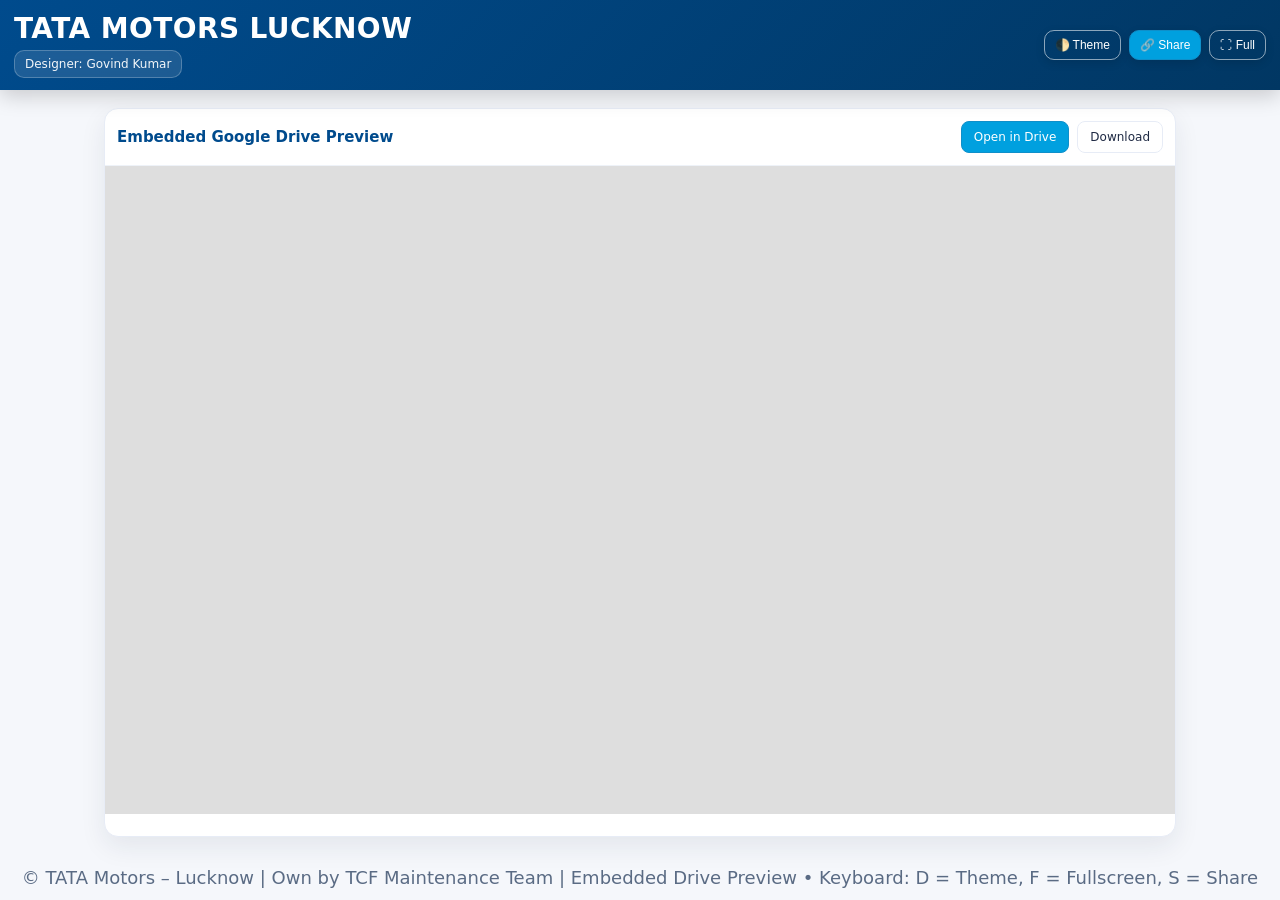
<file: Web page v2.html>
<!DOCTYPE html>
<html lang="en">
<head>
  <meta charset="UTF-8" />
  <meta name="viewport"
        content="width=device-width, initial-scale=1, viewport-fit=cover" />
  <title>TATA MOTORS LUCKNOW</title>

  <!-- App-like colors -->
  <meta name="theme-color" content="#004b8d" media="(prefers-color-scheme: light)">
  <meta name="theme-color" content="#0b1b2d" media="(prefers-color-scheme: dark)">

  <!-- PWA Manifest (optional but recommended) -->
  <link rel="manifest" href="manifest.webmanifest">

  <style>
    :root{
      --brand:#004b8d;       /* TATA blue */
      --accent:#00a0df;
      --bg:#f5f7fb;
      --card:#ffffff;
      --text:#1f2a44;
      --muted:#5a6b84;
      --border:#e7ecf6;
      --shadow: 0 10px 26px rgba(31,42,68,.08);
    }
    /* Dark theme tokens */
    :root.dark{
      --bg:#0b1b2d;
      --card:#101f36;
      --text:#e8eef9;
      --muted:#9fb2d0;
      --border:#1b3356;
      --shadow: 0 10px 26px rgba(0,0,0,.45);
    }

    *{ box-sizing:border-box }
    html,body{ height:100% }
    body{
      margin:0;
      font-family: system-ui, -apple-system, Segoe UI, Roboto, Arial, sans-serif;
      background:var(--bg);
      color:var(--text);
      -webkit-font-smoothing: antialiased;
      -moz-osx-font-smoothing: grayscale;
    }
    .app{
      min-height:100dvh;
      display:grid;
      grid-template-rows:auto 1fr auto;
    }

    /* Header */
    .header{
      background:linear-gradient(135deg, var(--brand), #013763);
      color:#fff;
      padding:12px 14px;
      position:sticky;
      top:0;
      z-index:20;
      box-shadow:0 6px 20px rgba(0,0,0,.18);
      display:flex;
      align-items:center;
      justify-content:space-between;
      gap:10px;
    }
    .title-wrap{
      min-width:0;
    }
    .title{
      margin:0;
      font-weight:800;
      letter-spacing:.4px;
      font-size:clamp(18px, 4.5vw, 28px);
      line-height:1.2;
    }
    .designer{
      margin-top:4px;
      display:inline-block;
      font-size:12px;
      opacity:.95;
      background: rgba(255,255,255,.12);
      padding:6px 10px;
      border-radius:10px;
      border:1px solid rgba(255,255,255,.25);
      backdrop-filter: blur(6px);
    }

    .actions{
      display:flex;
      gap:8px;
      align-items:center;
      flex-wrap:wrap;
    }
    .btn{
      appearance:none;
      border:1px solid #0f8fc9;
      background:var(--accent);
      color:#fff;
      padding:8px 10px;
      border-radius:10px;
      font-size:12px;
      line-height:1;
      cursor:pointer;
      box-shadow:0 3px 10px rgba(0,0,0,.12);
      display:inline-flex;
      align-items:center;
      gap:6px;
    }
    .btn.outline{
      background:transparent;
      border:1px solid rgba(255,255,255,.55);
      color:#fff;
    }
    .btn[disabled]{ opacity:.55; cursor:not-allowed }

    /* Content */
    .content{
      padding:14px;
      display:grid;
      gap:14px;
    }
    .card{
      background:var(--card);
      border-radius:14px;
      border:1px solid var(--border);
      box-shadow: var(--shadow);
      overflow:hidden;
    }
    .card-header{
      display:flex;
      align-items:center;
      justify-content:space-between;
      gap:10px;
      padding:12px 12px;
      border-bottom:1px solid #eef2f8;
    }
    :root.dark .card-header{ border-bottom-color:#173054; }
    .card-title{
      margin:0;
      font-size:15px;
      font-weight:700;
      color:var(--brand);
    }
    .linkbar{
      display:flex;
      gap:8px;
      flex-wrap:wrap;
    }
    .link{
      text-decoration:none;
      font-size:12px;
      color:#fff;
      background:var(--accent);
      padding:8px 12px;
      border-radius:8px;
      border:1px solid #0f8fc9;
      white-space:nowrap;
    }
    .link.secondary{
      background:transparent;
      color:var(--text);
      border:1px solid var(--border);
    }

    /* Smart frame area */
    .frame-wrap{
      position:relative;
      width:100%;
      background: color-mix(in oklab, var(--card) 90%, black);
      aspect-ratio: 16/9;
      min-height: 60vh;  /* good height on small phones */
      overflow:hidden;
    }
    /* Loading skeleton */
    .skeleton{
      position:absolute;
      inset:0;
      background: linear-gradient(90deg,
        rgba(255,255,255,0.06) 0%,
        rgba(255,255,255,0.14) 50%,
        rgba(255,255,255,0.06) 100%);
      animation: shimmer 1.6s infinite;
      z-index:1;
    }
    @keyframes shimmer{
      0% { transform: translateX(-40%); }
      100% { transform: translateX(40%); }
    }
    .frame{
      position:absolute;
      inset:0;
      width:100%;
      height:100%;
      border:0;
      background:transparent;
    }

    .notice{
      display:none;
      position:absolute;
      inset:auto 12px 12px 12px;
      background: rgba(0,0,0,.7);
      color:#fff;
      padding:10px 12px;
      border-radius:10px;
      font-size:12px;
      z-index:2;
    }

    /* Footer */
    .footer{
      padding:12px 14px;
      font-size:18px;
      color:#fff;
      color:var(--muted);
      text-align:center;
    }

    /* Larger screens */
    @media (min-width: 768px){
      .content{ padding:18px; }
      .frame-wrap{ min-height: 70vh; }
    }
    @media (min-width: 1100px){
      .content{ max-width:1100px; margin:0 auto; }
      .frame-wrap{ aspect-ratio: 16/9; min-height: 72vh; }
    }

    /* Focus visibility for a11y */
    :focus-visible{
      outline: 3px solid #00c2ff;
      outline-offset: 3px;
      border-radius:8px;
    }

    /* iOS safe area */
    @supports (padding: max(0px)){
      .header{ padding-left:max(14px, env(safe-area-inset-left)); padding-right:max(14px, env(safe-area-inset-right)); }
      .content{ padding-left:max(14px, env(safe-area-inset-left)); padding-right:max(14px, env(safe-area-inset-right)); }
      .footer{ padding-left:max(14px, env(safe-area-inset-left)); padding-right:max(14px, env(safe-area-inset-right)); }
    }
  </style>
</head>
<body>
  <div class="app">
    <!-- Header -->
    <header class="header" role="banner">
      <div class="title-wrap">
        <h1 class="title">TATA MOTORS LUCKNOW</h1>
        <span class="designer" aria-label="Designer credit">Designer: Govind Kumar</span>
      </div>

      <div class="actions" role="group" aria-label="Quick actions">
        <button id="themeBtn" class="btn outline" title="Toggle theme (D)">
          🌓 Theme
    
        <button id="shareBtn" class="btn" title="Share (S)">
          🔗 Share
        </button>
        <button id="fullscreenBtn" class="btn outline" title="Fullscreen (F)">
          ⛶ Full
        </button>
      </div>
    </header>

    <!-- Main -->
    <main class="content" role="main">
      <section class="card" aria-labelledby="embedTitle">
        <div class="card-header">
          <h2 id="embedTitle" class="card-title">Embedded Google Drive Preview</h2>
          <div class="linkbar" role="group" aria-label="Links">
            <a class="link" target="_blank" rel="noopener"
               href="https://drive.google.com/file/d/1_lNwHBjgFdYIq71XTDjYf-x-funEaSr9/view"
               title="Open in Google Drive">Open in Drive</a>
            <a class="link secondary" target="_blank" rel="noopener"
               href="https://drive.google.com/uc?export=download&id=1_lNwHBjgFdYIq71XTDjYf-x-funEaSr9"
               title="Direct download">Download</a>
          </div>
        </div>

        <div class="frame-wrap" id="frameWrap">
          <div class="skeleton" aria-hidden="true"></div>
          <!-- Google Drive preview -->
          <iframe
            id="driveFrame"
            class="frame"
            title="Google Drive preview"
            src="https://drive.google.com/file/d/1_lNwHBjgFdYIq71XTDjYf-x-funEaSr9/preview"
            allow="autoplay; fullscreen"
            referrerpolicy="no-referrer-when-downgrade"
            loading="lazy">
          </iframe>
          <div id="notice" class="notice" role="status" aria-live="polite">
            Having trouble loading the preview? Tap “Open in Drive” above. If the file is restricted,
            change sharing to “Anyone with the link can view.”
          </div>
        </div>
      </section>
    </main>

    <!-- Footer -->
    <footer class="footer" >
      © TATA Motors – Lucknow | Own by TCF Maintenance Team | Embedded Drive Preview • Keyboard: D = Theme, F = Fullscreen, S = Share
    </footer>
  </div>

  <script>
    // ===== Theme (auto + toggle + persist) =====
    const root = document.documentElement;
    const THEME_KEY = 'tml_theme';
    const saved = localStorage.getItem(THEME_KEY);
    const prefersDark = window.matchMedia('(prefers-color-scheme: dark)').matches;
    if (saved === 'dark' || (!saved && prefersDark)) root.classList.add('dark');
    document.getElementById('themeBtn').addEventListener('click', () => {
      root.classList.toggle('dark');
      localStorage.setItem(THEME_KEY, root.classList.contains('dark') ? 'dark' : 'light');
    });

    // Update theme-color meta when toggling
    const lightMeta = document.querySelector('meta[name="theme-color"][media*="light"]');
    const darkMeta  = document.querySelector('meta[name="theme-color"][media*="dark"]');
    const applyThemeColor = () => {
      if (root.classList.contains('dark')) {
        if (darkMeta) darkMeta.setAttribute('content', '#0b1b2d');
      } else {
        if (lightMeta) lightMeta.setAttribute('content', '#004b8d');
      }
    };
    applyThemeColor();
    new MutationObserver(applyThemeColor).observe(root, { attributes:true, attributeFilter:['class'] });

    // ===== Loading skeleton + error hint =====
    const frame = document.getElementById('driveFrame');
    const skeleton = document.querySelector('.skeleton');
    const notice = document.getElementById('notice');

    const hideSkeleton = () => skeleton && (skeleton.style.display = 'none');
    frame.addEventListener('load', hideSkeleton);
    // If not loaded within 6s, show a hint
    setTimeout(() => {
      const loaded = skeleton && skeleton.style.display === 'none';
      if (!loaded) notice.style.display = 'block';
    }, 6000);

    // ===== Web Share API =====
    const shareBtn = document.getElementById('shareBtn');
    shareBtn.addEventListener('click', async () => {
      const url = 'https://drive.google.com/file/d/1_lNwHBjgFdYIq71XTDjYf-x-funEaSr9/view';
      try {
        if (navigator.share) {
          await navigator.share({
            title: 'TATA MOTORS LUCKNOW – Drive File',
            text: 'Check this file:',
            url
          });
        } else {
          await navigator.clipboard.writeText(url);
          shareBtn.textContent = '✅ Copied';
          setTimeout(() => (shareBtn.textContent = '🔗 Share'), 1200);
        }
      } catch(e){
        // fallback to copy
        try{
          await navigator.clipboard.writeText(url);
          shareBtn.textContent = '✅ Copied';
          setTimeout(() => (shareBtn.textContent = '🔗 Share'), 1200);
        }catch(_){}
      }
    });

    // ===== Fullscreen toggle =====
    const fullscreenBtn = document.getElementById('fullscreenBtn');
    const frameWrap = document.getElementById('frameWrap');
    const enterFS = async () => {
      if (frameWrap.requestFullscreen) return frameWrap.requestFullscreen();
      if (frameWrap.webkitRequestFullscreen) return frameWrap.webkitRequestFullscreen();
    };
    const exitFS = async () => {
      if (document.exitFullscreen) return document.exitFullscreen();
      if (document.webkitExitFullscreen) return document.webkitExitFullscreen();
    };
    fullscreenBtn.addEventListener('click', async () => {
      if (!document.fullscreenElement && !document.webkitFullscreenElement) {
        await enterFS();
      } else {
        await exitFS();
      }
    });
    document.addEventListener('fullscreenchange', () => {
      fullscreenBtn.textContent = document.fullscreenElement ? '⤢ Exit' : '⛶ Full';
      if (document.fullscreenElement) frame.focus();
    });

    // ===== Keyboard shortcuts =====
    document.addEventListener('keydown', (e) => {
      if (e.repeat) return;
      if (['INPUT','TEXTAREA'].includes(document.activeElement.tagName)) return;
      if (e.key.toLowerCase() === 'd'){ e.preventDefault(); document.getElementById('themeBtn').click(); }
      if (e.key.toLowerCase() === 'f'){ e.preventDefault(); fullscreenBtn.click(); }
      if (e.key.toLowerCase() === 's'){ e.preventDefault(); shareBtn.click(); }
    });

   
    // ===== Register service worker =====
    if ('serviceWorker' in navigator) {
      window.addEventListener('load', () => {
        navigator.serviceWorker.register('./sw.js').catch(console.warn);
      });
    }
  </script>
</body>
</html>
</file>
